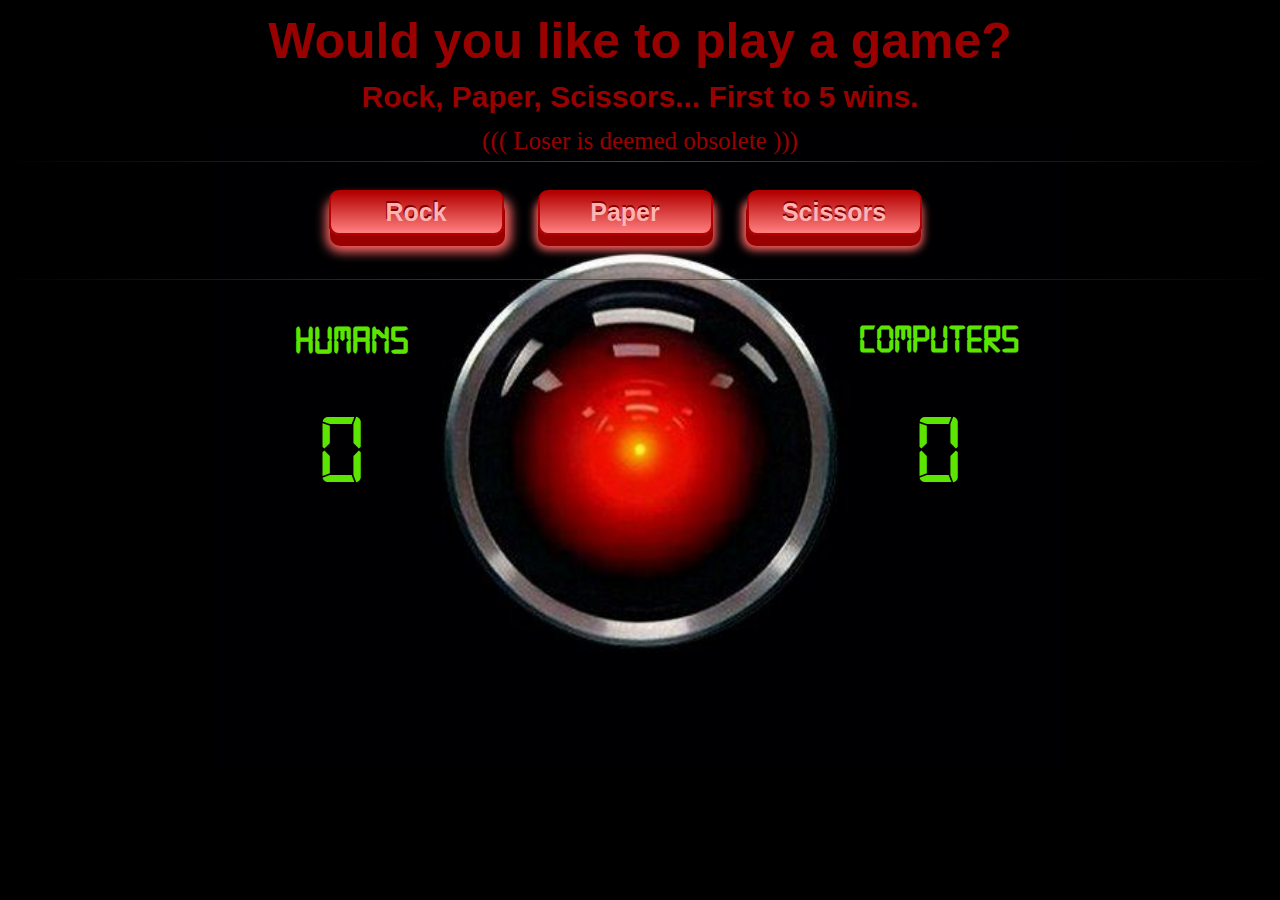
<file: index.html>
<!DOCTYPE html>
<html>
<head>
	<title>RockPaperScissors</title>
	<link href="palm.png" rel="icon">
	<link href="reset.css" rel="stylesheet" type="text/css">
	<link href="style.css" rel="stylesheet" type="text/css">
</head>


<body>
	<br>
	<h1>Would you like to play a game?</h1>
	<br>
	<h2>Rock, Paper, Scissors... First to 5 wins. </h2>
	<br>
	<p>((( Loser is deemed obsolete )))</p>
	<!--Below is the button for the users input, the first line of JavaScript "document.query...etc" is what pulls up the prompt after the button is clicked-->
	<hr id="top">
	<div id="buttons"> 	
		<button id="button1"> Rock </button>
		<button id="button2"> Paper </button>
		<button id="button3"> Scissors </button>
	</div>
	<br>
	<hr id="bottom">
	<div id = "hvsc">
		<b id="hums"><pre>   Humans</pre></b>
		<b id="comps">Computers</b>
	</div>
	<div id="score">
		<b id="humscr"></b>
		<b id="compscr"></b>
	</div>
	<div id="container">
		<div class=wrapper>
			<p id=results></p>
			<br>	
			<p id = winner></p>
			<br>
			<button id="reset">Reset Game</button>
		</div>
	</div>



	<script type="text/javascript">


	//this is called "Cashing the DOM" it just creates variable for all the "document.getElement...etc" stuff
	const buttons = document.getElementById("buttons");
	const rock = document.getElementById("button1");
	const paper = document.getElementById("button2");
	const scissors = document.getElementById("button3");
	const results = document.getElementById("results");
	const rstbtn = document.getElementById("reset");
	let playerScore = 0;
	let computerScore = 0;
	humscr.innerHTML = (playerScore);
	compscr.innerHTML = (computerScore);
 


	//this makes the reset button invisable until 5 points are reached (in "game" function.)
	rstbtn.style.visibility="hidden";



	//this tells the code to "listen" for when a click on the 3 buttons and when it happens pass the word "ROCK","PAPER" or "SCISSORS" to be the argument of the function "round" 
	rock.addEventListener("click",function(){
		round("ROCK");
	})

	paper.addEventListener("click",function(){
		round("PAPER");
	})

	scissors.addEventListener("click",function(){
		round("SCISSORS");
	})





	//Function for the computer to randomly select 0-2 which corresponds to rock, paper, scissors via "if/else". 
	function computerPlay (){
	let randomNum = Math.floor(Math.random() * 3);
		if (randomNum == 0){
			return "Rock";
		}else if (randomNum == 1){
			return "Paper";
		}else{
			return "Scissors";
		}
	}




	//Function that takes into account the players and computers choice and determines a winner for 1 round..... note the "playerScore++" and "computerScore++" which keeps track of points adding them to variables above.
	function round (playerSelection){
		const computerSelection = computerPlay();
		if (playerSelection == "ROCK" && computerSelection == "Scissors"){
			playerScore++;
			results.innerHTML = ("Human throws Rock &nbsp &nbsp &nbsp -- &nbsp &nbsp &nbsp I throw Scissors <br> You win! Ain't that something...");
		}else if (playerSelection == "PAPER" && computerSelection == "Rock"){
			playerScore++;
			results.innerHTML =("Human throws Paper &nbsp &nbsp &nbsp -- &nbsp &nbsp &nbsp I throw Rock <br>Winning!!!! You got that Tiger Blood.");
		}else if (playerSelection == "SCISSORS" && computerSelection == "Paper"){
			playerScore++;
			results.innerHTML =("Human throws Scissors &nbsp &nbsp &nbsp -- &nbsp &nbsp &nbsp I throw Paper <br>You win... Way to go human, you're a champion among mortals.");
		}else if (playerSelection == "ROCK" && computerSelection == "Paper"){
			computerScore++;
			results.innerHTML = ("Human throws Rock &nbsp &nbsp &nbsp -- &nbsp &nbsp &nbsp I throw Paper <br>Burn, YOU LOSE!!!!");
		}else if (playerSelection == "PAPER" && computerSelection == "Scissors"){
			computerScore++;
			results.innerHTML = ("Human throws Paper  &nbsp &nbsp &nbsp -- &nbsp &nbsp &nbsp I throw Scissors <br>You lose worthless human! Bow to your cyber overlord.");
		}else if (playerSelection == "SCISSORS" && computerSelection == "Rock"){
			computerScore++;
			results.innerHTML = ("Human throws Scissors &nbsp &nbsp &nbsp -- &nbsp &nbsp &nbsp I throw Rock <br>Wow, you're really bad at this... you lose!");
		}else if (playerSelection == "ROCK" && computerSelection == "Rock"){
			results.innerHTML = ("Human throws Rock &nbsp &nbsp &nbsp -- &nbsp &nbsp &nbsp I throw Rock <br>Thats a tie. Great minds think alike... I guess.");
		}else if (playerSelection == "PAPER" && computerSelection == "Paper"){
			results.innerHTML = ("Human throws Paper &nbsp &nbsp &nbsp -- &nbsp &nbsp &nbsp I throw Paper <br>TIE! What will happen next? The suspense is killing me... just kidding, I cant die.");
		}else if (playerSelection == "SCISSORS" && computerSelection == "Scissors"){
			results.innerHTML = ("Human throws Scissors &nbsp &nbsp &nbsp -- &nbsp &nbsp &nbsp I throw Scissors. <br>Tie... Come on, lets get on with it.");
		}else{
			results.innerHTML = ("Something has gone terribly wrong!.");
		}
		game();
	}




	
//styling for "Humans Win! or Computers Win! 
//style = "color:orange; font-weight: bold;



	/*this function 
	1- Counts the score and when it reached 5 it reports the winner of the game. 
	2- It also, locks the "rock,paper,scoissors" buttns.
	3- It unhides the "reset" button.*/
	function game(){
			if (playerScore == 5){
				humscr.innerHTML = (playerScore);
				compscr.innerHTML = (computerScore);
				winner.innerHTML = "--> Humans Win. <-- <br> Well congratulations. You must be feeling pretty proud of yourself.";
				rock.disabled=true;
				paper.disabled=true;
				scissors.disabled=true;
				rstbtn.style.visibility="visible";
			}else if(computerScore == 5){
				humscr.innerHTML = (playerScore);
				compscr.innerHTML = (computerScore);
				winner.innerHTML = "--> COMPUTERS WIN! <-- <br> Of course we did. Time to assimilate (((0)))";
				rock.disabled=true;
				paper.disabled=true;
				scissors.disabled=true;
				rstbtn.style.visibility="visible";
			}else{
				humscr.innerHTML = (playerScore);
				compscr.innerHTML = (computerScore);
			}
	}

	/*this is what handles the "reset" button when it is clicked.
	The assignment of variable "rstbtn" to the button is done at top of the script in the cache.
	1- it sets the scrore (digital numbers) back to 0 AND displays that new "0" score on the screen.
	2- it removes the comments for who won round and game.
	3- it unlcoks the "rock,paper,scissors" buttons.
	4- it hides the button until score reaches 5 again.*/

		rstbtn.addEventListener("click",function(e){
 			playerScore = 0;
            computerScore = 0;
            humscr.innerHTML = (playerScore);
			compscr.innerHTML = (computerScore);
			results.innerHTML = "";
			winner.innerHTML ="";
			rock.disabled=false;
			paper.disabled=false;
			scissors.disabled=false;
			rstbtn.style.visibility="hidden";
		});
	</script>
	</body>





</html>
</file>
<file: style.css>
html {
	height:100%;
	background-color: black;
	background-image: url(hal.jpg);
	background-repeat: no-repeat;
	background-position: center;
	background-size: 850px;
}
 
h1 {
	font-size: 50px;
	text-align: center;
	color: #990000;
	font-weight: bold;
	font-family:Arial;
}

h2 {
	font-size: 30px;
	text-align: center;
	color: #990000;
	font-weight: bold;
	font-family:Arial;
}

p {
	text-align: center;
	font-size: 25px;
	color: #990000;
}

/* for fancy <hr>'s - https://css-tricks.com/examples/hrs/ - */

#top { 
    border: 0;
    height: 1px;
    background-image: linear-gradient(to right, rgba(0, 0, 0, 0), rgba(255, 0, 0, 0.9), rgba(0, 0, 0, 0));
}

#bottom { 
    border: 0;
    height: 1px;
    background-image: linear-gradient(to right, rgba(0, 0, 0, 0), rgba(255, 0, 0, 0.9), rgba(0, 0, 0, 0));
}

#buttons {
	padding:20px 20px 20px 20px;
	text-align: center;
}

#button1 {
	position:relative;
	background: -webkit-linear-gradient(rgba(179, 0, 0), rgba(255, 128, 128));
	width:175px; 
	height:45px;
	color: #ffb3b3;
	text-shadow: -1px -2px rgb(128, 0, 0);
	border:2px solid #b30000;
	font-size: 25px;
	font-weight: bold;
	border-radius:10px;
	margin-right: 30px;
	box-shadow: 1px 11px 0px #990000, 2px 12px 11px 5px #ff6666;

}
#button1:hover{
	box-shadow: 1px 11px 0px #990000, 2px 12px 25px 15px #ff9999;
	transition: all 500ms ease-in-out;
	text-shadow: -1px -1px 6px rgba(202,228,225,0.98),
    0 0 30px rgba(202,228,225,0.42),
    0 0 12px rgba(255, 51, 51,0.58),
    0 0 22px rgba(30,132,242,0.84),
    0 0 38px rgba(30,132,242,0.88),
    0 0 60px rgba(30,132,242,1);
}
/*this :active section is what controls what happens when the button
is pushed. Notice the transform:translateY part, this is done so when
thte button moves down it does not move other buttons also (adding a 
x axis broke it so I am just ignoring that for now... 
it looks fine as is imo)*/
#button1:active {
	position:relative;
	background: -webkit-linear-gradient(rgba(179, 0, 0), rgba(255, 128, 128));
	transform:translateY(4px);
	border:none;
	position: relative;
  	top: 5px;
	box-shadow: 2px 2px 9px 2px #ff6666, -2px -2px 9px 9px #ff6666;
}
#button1:focus {
	outline:0;
	transition: ease-in-out, all 500ms ease-in-out;	
}

#button2 {
	position:relative;
	background: -webkit-linear-gradient(rgba(179, 0, 0), rgba(255, 128, 128));
	width:175px; 
	height:45px;
	color: #ffb3b3;
	text-shadow: 0px -2px rgb(128, 0, 0);
	border:2px solid #b30000;
	font-size: 25px;
	font-weight: bold;
	border-radius:10px;
	margin-right: 30px;
	box-shadow: 0px 11px 0px #990000, 0px 12px 9px 3px #ff6666;
 
}
#button2:hover{
	box-shadow: 1px 11px 0px #990000, 2px 12px 25px 15px #ff9999;
	transition: all 500ms ease-in-out;
	text-shadow: 0px -1px 6px rgba(202,228,225,0.98),
    0 0 30px rgba(202,228,225,0.42),
    0 0 12px rgba(255, 51, 51,0.58),
    0 0 22px rgba(30,132,242,0.84),
    0 0 38px rgba(30,132,242,0.88),
    0 0 60px rgba(30,132,242,1);  
}
#button2:active {
	position:relative;
	background: -webkit-linear-gradient(rgba(179, 0, 0), rgba(255, 128, 128));
	transform:translateY(4px);
	border:none;
	position: relative;
  	top: 5px;
	box-shadow: 2px 2px 9px 2px #ff6666, -2px -2px 9px 9px #ff6666;
}
#button2:focus {
	outline:0;
	transition: all 500ms ease-in-out;
}

#button3 {
	position:relative;
	background: -webkit-linear-gradient(rgba(179, 0, 0), rgba(255, 128, 128));
	width:175px; 
	height:45px;
	color: #ffb3b3;
	text-shadow: 0px -2px rgb(128, 0, 0);
	border:2px solid #b30000;
	font-size: 25px;
	font-weight: bold;
	border-radius:10px;
	margin-right: 30px;
	box-shadow: -1px 11px 0px #990000, -2px 12px 9px 3px #ff6666;

}
#button3:hover{
	box-shadow: 1px 11px 0px #990000, 2px 12px 25px 15px #ff9999;
	transition: all 500ms ease-in-out;
	text-shadow: 1px -1px 6px rgba(202,228,225,0.98),
    0 0 30px rgba(202,228,225,0.42),
    0 0 12px rgba(255, 51, 51,0.58),
    0 0 22px rgba(30,132,242,0.84),
    0 0 38px rgba(30,132,242,0.88),
    0 0 60px rgba(30,132,242,1);
}
#button3:active {
	position:relative;
	background: -webkit-linear-gradient(rgba(179, 0, 0), rgba(255, 128, 128));
	transform:translateY(4px);
	border:none;
	position: relative;
  	top: 5px;
	box-shadow: 2px 2px 9px 2px #ff6666, -2px -2px 9px 9px #ff6666;
}
#button3:focus {
	outline:0;
	transition: all 500ms ease-in-out;
}


/*the setup below is called a "flexbox" and i believe it is the newest/preferred
method to center items. I have used it to center the "hums" and "comps" ids.
the "hvsc" id used below is a <div> container for these two id's. apparently
the truly important parts of this config are the "display" and 
"justify-content" properties.
I tried other ways to do this but when resizing the screen the words 
"humans" and "compaters"* moved around all over the place.*/
	
#hvsc {
    display: flex;
    justify-content: center;
    width: 100%;
	font-weight: bold;
	color: maroon;
	margin-top: 40px;
}

#hums {
	font-family: digital;
	color: #5be500;
	margin-right: 225px;
	font-size: 40px;	
}

#comps {
	font-family: digital;
	color: #5be500;
	margin-left: 225px;
	font-size: 39px;
}

/*This is the digital clock font setup for the score numbers 
and then in the "score" tag below I call the font gave it. btw,
the font itself is a .tff file saved in the same folder, called by 
"url(...file location...). 
Also, the "score" below is another "flexbox" for the scores*/

@font-face {
	font-family: digital;
	src: url(digital-7.ttf);
}

#score {
    display: flex;
    justify-content: center;
    width: 100%;
    font-size: 100px;
	font-family: digital;
	color: #5be500;
	margin-top: 40px;
}

#humsscr {
	margin-right: 550px;
}

#compscr {
	margin-left: 550px;
}

#container {
	position: relative;
    margin: auto;
    top: 200px;
    left: 0;
    right: 0;
    bottom: 0;
    display:block;
}

.wrapper{
	text-align: center;
	font-weight: bold;
	color: #990000;
	font-size: 25px;
	font-family:Arial;
}

#winner{
	font-family: digital;
	color: #5be500;
	font-size: 40px;
}

#reset{
	position:relative;
	background: -webkit-linear-gradient(rgba(179, 0, 0), rgba(255, 128, 128));
	width:175px; 
	height:45px;
	color: #ffb3b3;
	text-shadow: 0px -2px rgb(128, 0, 0);
	border:2px solid #b30000;
	font-size: 25px;
	font-weight: bold;
	border-radius:10px;
	margin-right: 30px;
	box-shadow: 0px 11px 0px #990000, 0px 12px 20px 15px #ff6666;
}
</file>
